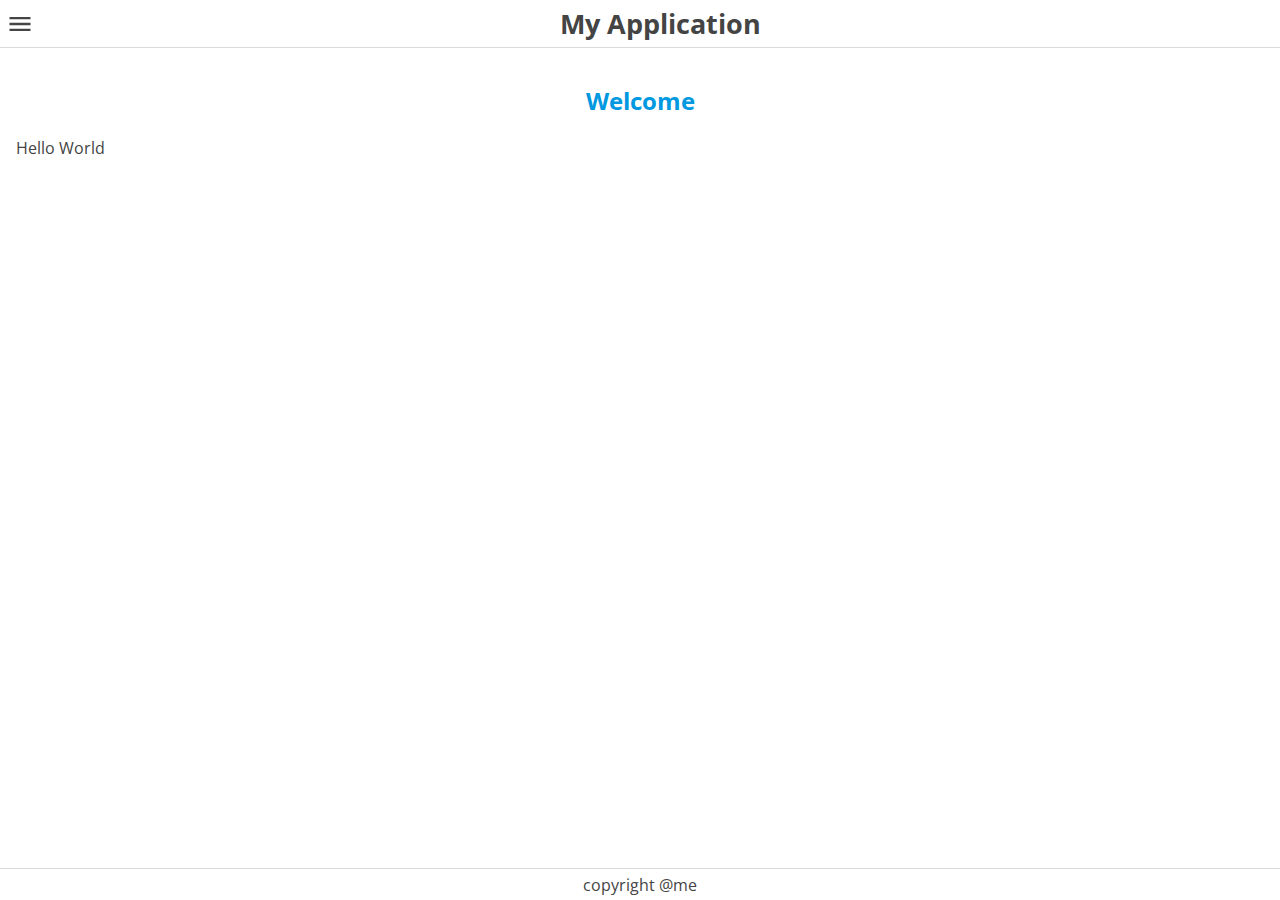
<file: index.html>
<!doctype html>
<html lang="en">
<head>
    <meta charset="UTF-8">
    <meta name="viewport" content="width=device-width">
    <link href="https://fonts.googleapis.com/css?family=Open+Sans&display=swap" rel="stylesheet">
    <link href="/styles/styles.css" rel="stylesheet">
    <title>My Application</title>

    <style>
        html, body {
            font-family: 'Open Sans', sans-serif;
            font-size: 16px;
            color: var(--text);
            fill: var(--text);
            padding: 0;
            margin: 0;
            width: 100%;
            height: 100%;
        }

        body {
            display: grid;
            grid-template-rows: 3rem auto 2rem;
        }

        header, footer {
            display: flex;
            flex-direction: row;
            align-items: center;
            justify-content: center;
        }
    </style>
</head>
<body style="visibility: hidden" oncontextmenu="return false;">
    <svg xmlns="http://www.w3.org/2000/svg" style="display: none;">
        <symbol id="menu" viewBox="0 0 24 24">
            <path d="M0 0h24v24H0z" fill="none"/><path d="M3 18h18v-2H3v2zm0-5h18v-2H3v2zm0-7v2h18V6H3z"/>
        </symbol>
    </svg>

    <header>
        <button aria-label="menu" class="icon" click.setValue="$globals.isMenuOpen = !$globals.isMenuOpen" classlist.if="$globals.isMenuOpen == true ? 'highlight-fill'"><svg><use xlink:href="#menu" /></svg></button>
        <h1>My Application</h1>
    </header>

    <main autofocus tabindex="0">
        <crs-router routes="app/routes.json"></crs-router>
    </main>

    <aside classlist.if="$globals.isMenuOpen ==  true? 'open'" click.setValue="$globals.isMenuOpen = !$globals.isMenuOpen">
        <nav id="main-menu" aria-label="main menu">
            <ol>
                <template for="route of routes">
                    <li><a href.one-way="route.hash">${route.title}</a></li>
                </template>
            </ol>
        </nav>
    </aside>

    <footer>
        <span>copyright @me</span>
    </footer>

    <script type="module">
        import "./packages/crs-binding/crs-binding.js";
        import "./packages/crs-modules/crs-modules.js";
        import "./packages/crs-router/crs-router.js";
        import "./bootstrap/boot-crs-schema.js";
        import IndexViewModel from "./index.js";

        async function load() {
            await crs.modules.enableBinding([
                ["my-component", "/components/component.js"],
                ["bindable-form", "/components/bindable-form.js"],
                ["my-group", "/components/my-group.js"]
            ])

            document.viewModel = new IndexViewModel(document.body);

            window.addEventListener("load", (event) => {
                document.viewModel.connectedCallback();
            });
        }

        load();
    </script>
</body>
</html>
</file>
<file: styles/styles.css>
@import "./lib/variables.css";
@import "./lib/text.css";
@import "./lib/footer.css";
@import "./lib/header.css";
@import "./lib/main.css";
@import "./lib/icons.css";
@import "./lib/buttons.css";
@import "./lib/aside.css";
@import "./lib/color-classes.css";

*:focus {
    border: solid 1px blue;
}
</file>
